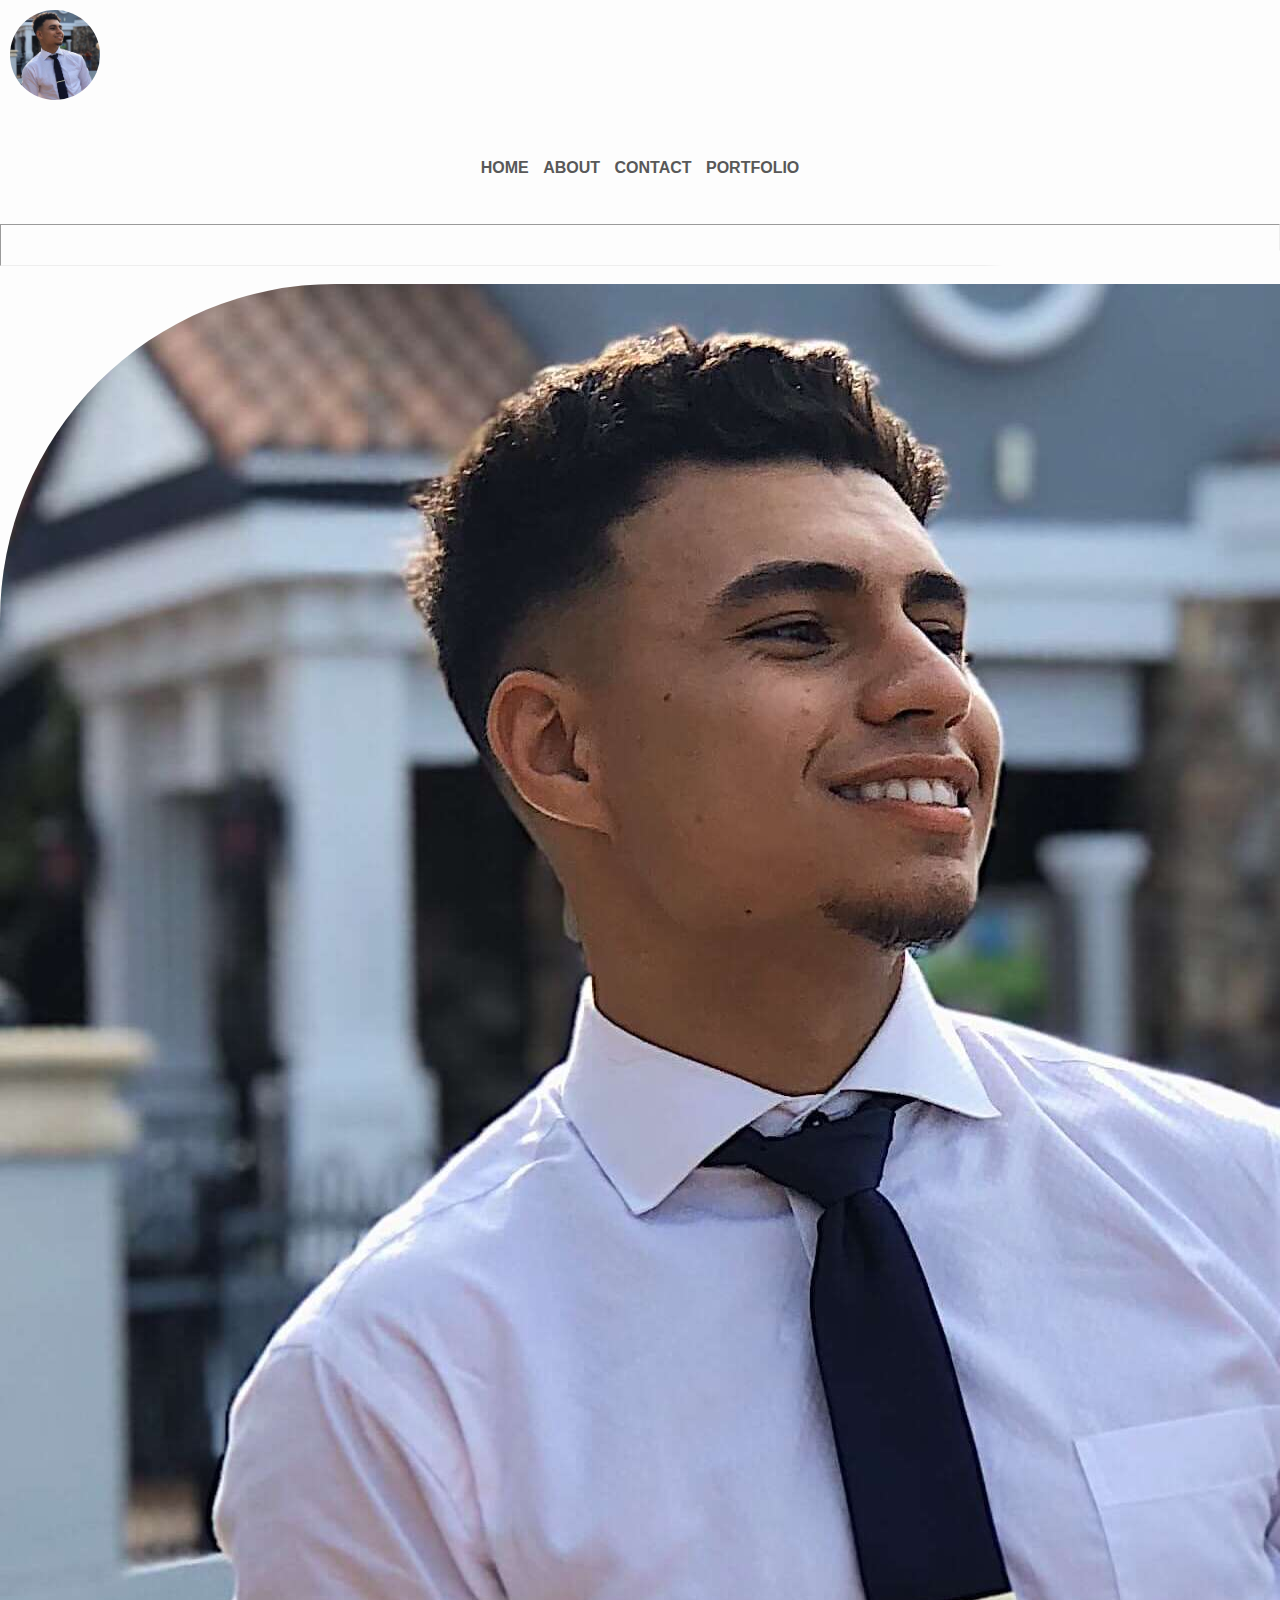
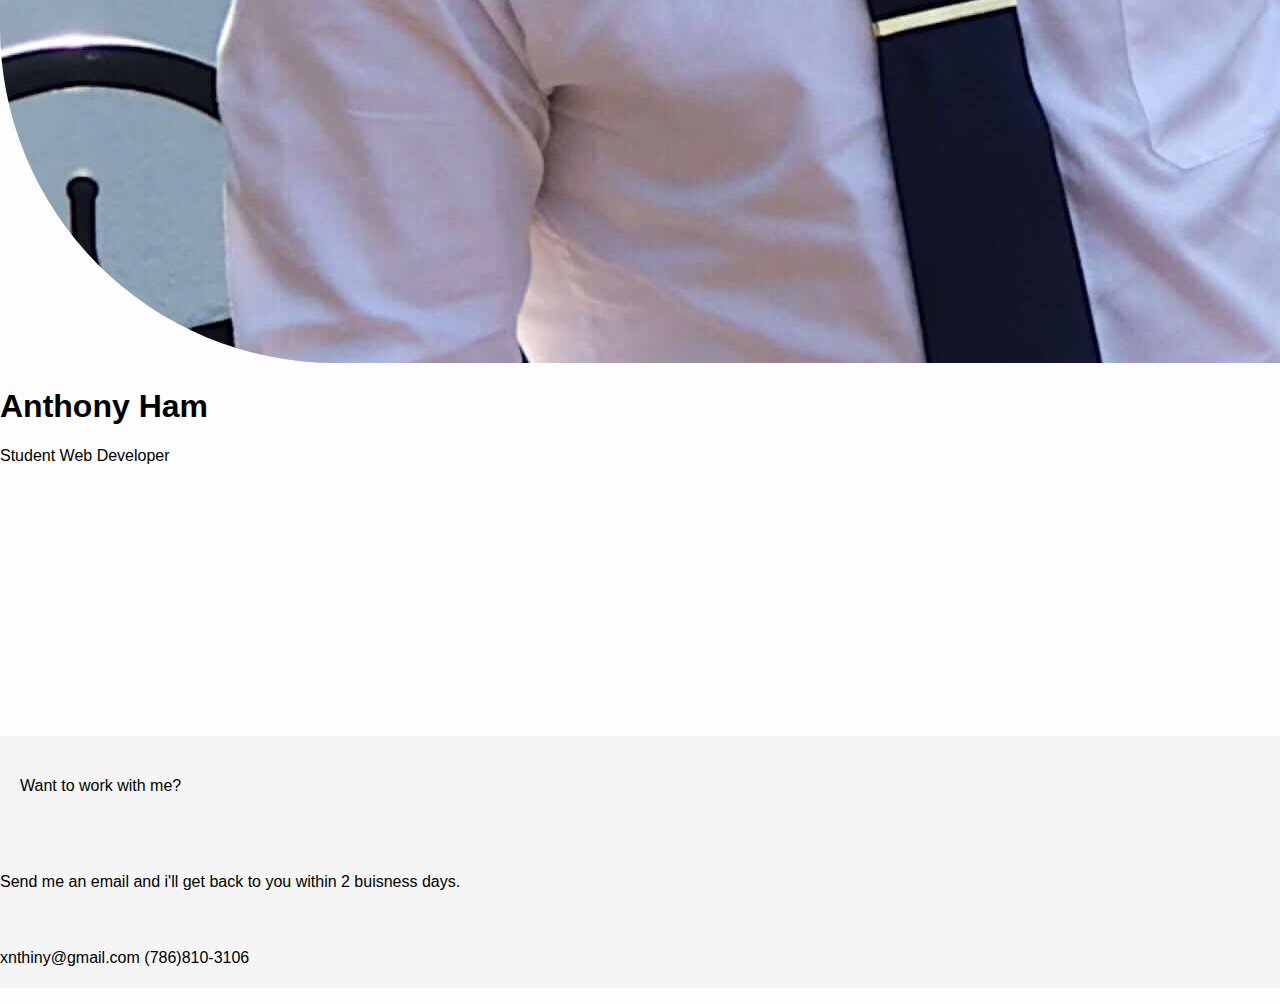
<file: index.html>
<!doctype html>
<html lang="en">

<head>
    <meta charset="utf-8">
    <meta name="viewport" content="width=device-width, initial-scale=1, shrink-to-fit=no">
    <link rel='shortcut icon' type='image/x-icon' href='assets/img/favicon.ico'>
    <link rel="stylesheet" href="https://use.fontawesome.com/releases/v5.5.0/css/all.css" integrity="sha384-B4dIYHKNBt8Bc12p+WXckhzcICo0wtJAoU8YZTY5qE0Id1GSseTk6S+L3BlXeVIU"
        crossorigin="anonymous">
    <link rel="stylesheet" href="https://stackpath.bootstrapcdn.com/bootstrap/4.1.3/css/bootstrap.min.css" integrity="sha384-MCw98/SFnGE8fJT3GXwEOngsV7Zt27NXFoaoApmYm81iuXoPkFOJwJ8ERdknLPMO"
        crossorigin="anonymous">
    <link rel="stylesheet" href="assets/css/styles.css">
    <title>Home | Anthony Ham</title>

</head>

<body>
    <div class='container'>
        <div class='row'>
            <div class='col-6'>
                <img src="assets/img/avatar.JPG" class='header-avatar img-fluid center-block shadow'>
            </div>
            <div class='col-6 links flex-row-reverse fade-in'>
                <a href="index.html"><strong>HOME</strong></a>
                <a href="about.html"><strong>ABOUT</strong></a>
                <a href="contact.html"><strong>CONTACT</strong></a>
                <a href="portfolio.html"><strong>PORTFOLIO</strong></a>
            </div>
        </div>
    </div>
    <hr>
    <br>
    <div class='container-fluid shadow fade-in' style='background-color: #fdfdfd; margin: 0 auto; transform: skewY(-3deg); '>
        <div class='container'>
            <div class='row unskew'>
                    <div class='col-sm-12 col-lg-4 order-lg-2 body-avatar'>
                            <img  id='homepage-img' src="assets/img/avatar.JPG" class='img-fluid fade-in shadow-lg'>
                        </div>
                <div class='col-lg-8 order-lg-1'>
                    <h1 class='display-1'>Anthony Ham</h1>
                    <p class='lead'>Student Web Developer</p>
                </div>
            </div>
            <br>
            <br>
            <br>
        </div>
    </div>
    <br>
    <div class='row'>
        <div class='col-8 offset-2 text-center stay-connected'>
            <br>
            <a href='https://www.github.com/xnthiny' target='_blank'><i class="fab fa-github big-icon"></i></a>
            <a href='https://www.linkedin.com/in/xnthiny' target='_blank'><i class="fab fa-linkedin-in big-icon"></i></a>
            <a href='mailto: xnthiny@gmail.com'><i class="fas fa-at big-icon"></i></a>
        </div>
    </div>
    </div>
    <br>
    <div class='container-fluid footer fade-in clearfix'>
        <div class='row'>
            <div class='col-12'>
                <p class='text-center text-justify display-4' style='padding: 20px'>Want to work with me?</p>
            </div>
        </div>
        <div class='row'>
            <div class='col-12'>
                <p class='lead text-center'>Send me an email and i'll get back to you within 2 buisness days.
                    <p class='lead text-center'><i class="far fa-envelope"></i> xnthiny@gmail.com <i class="fas fa-phone">
                        </i>
                        (786)810-3106</p>
                </p>
            </div>
        </div>
    </div>
</body>

</html>
</file>
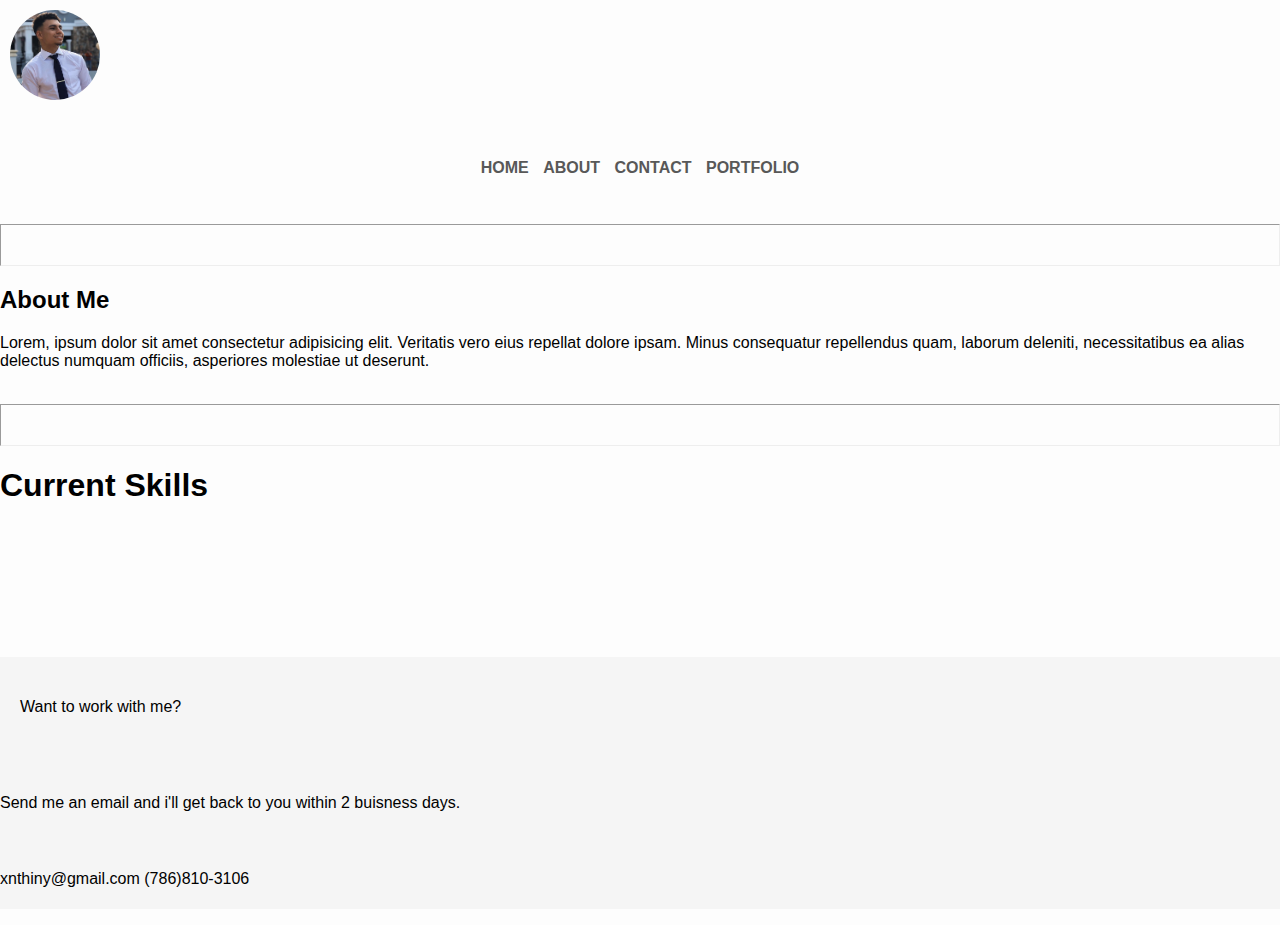
<file: about.html>
<!doctype html>
<html lang="en">

<head>
    <meta charset="utf-8">
    <meta name="viewport" content="width=device-width, initial-scale=1, shrink-to-fit=no">
    <link rel='shortcut icon' type='image/x-icon' href='assets/img/favicon.ico'>
    <link rel="stylesheet" href="https://stackpath.bootstrapcdn.com/bootstrap/4.1.3/css/bootstrap.min.css" integrity="sha384-MCw98/SFnGE8fJT3GXwEOngsV7Zt27NXFoaoApmYm81iuXoPkFOJwJ8ERdknLPMO"
        crossorigin="anonymous">
    <link rel="stylesheet" href="https://use.fontawesome.com/releases/v5.5.0/css/all.css" integrity="sha384-B4dIYHKNBt8Bc12p+WXckhzcICo0wtJAoU8YZTY5qE0Id1GSseTk6S+L3BlXeVIU"
        crossorigin="anonymous">
    <link rel="stylesheet" href="assets/css/styles.css">
    <title>About | Anthony Ham</title>

</head>

<body>
    <div class='container'>
        <div class='row'>
            <div class='col-6'>
                <img class='header-avatar img-fluid center-block shadow' src="assets/img/avatar.JPG">
            </div>
            <div class='col-6 links flex-row-reverse'>
                <a href="index.html"><strong>HOME</strong></a>
                <a href="about.html"><strong>ABOUT</strong></a>
                <a href="contact.html"><strong>CONTACT</strong></a>
                <a href="portfolio.html"><strong>PORTFOLIO</strong></a>
            </div>
        </div>
    </div>
    <hr>
    <div class='container'>
        <div class='row'>
            <div class='col-12'>
                <h2 class='display-2 text-center fade-in'>About Me</h2>
            </div>
        </div>
        <div class="row">
            <div class='col-12'>
                <p class='lead fade-in'>Lorem, ipsum dolor sit amet consectetur adipisicing elit. Veritatis vero eius
                    repellat
                    dolore ipsam. Minus consequatur repellendus quam, laborum deleniti, necessitatibus ea alias
                    delectus numquam officiis, asperiores molestiae ut deserunt.</p>
            </div>
        </div>
    </div>
    <br>
    <hr>
    <div class='container fade-in'>
        <div class='row'>
            <div class='col-12'>
                <h1 class='display-6 text-center'>Current Skills</h1>
            </div>
        </div>
        <div class='col-12 text-center'>
            <i class="fab fa-html5 big-icon"></i>
            <i class="fab fa-css3-alt big-icon"></i>
            <i class="fab fa-js-square big-icon"></i>
            <i class="fab fa-git big-icon"></i>
        </div>
    </div>
    <div class='container-fluid footer fade-in'>
            <div class='row'>
                <div class='col-12'>
                    <p class='text-center text-justify display-4' style='padding: 20px'>Want to work with me?</p>
                </div>
            </div>
            <div class='row'>
                <div class='col-12'>
                    <p class='lead text-center'>Send me an email and i'll get back to you within 2 buisness days.
                        <p class='lead text-center'><i class="far fa-envelope"></i> xnthiny@gmail.com<i class="fas fa-phone"></i>
                            (786)810-3106</p>
                    </p>
                </div>
            </div>
        </div>
</body>

</html>
</file>
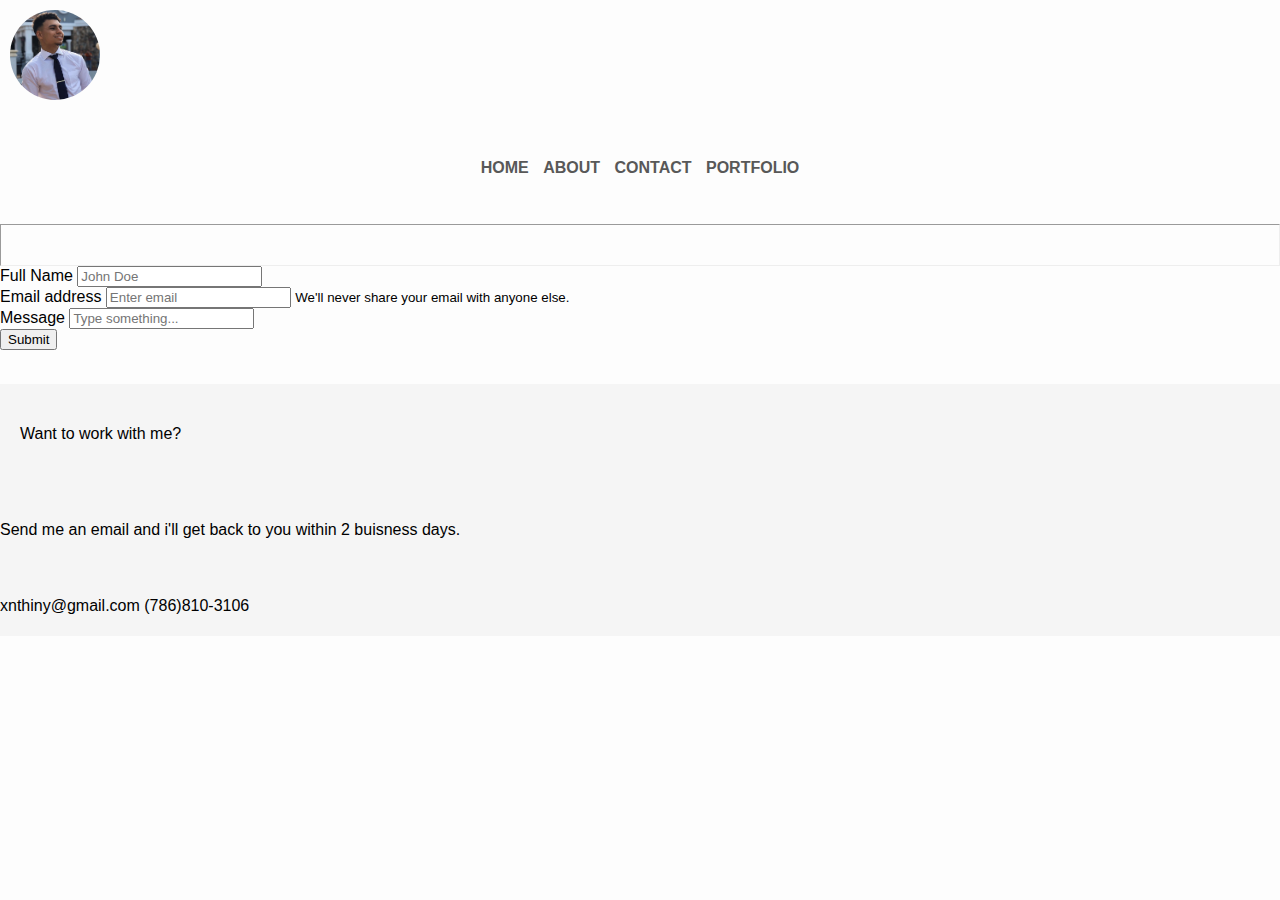
<file: contact.html>
<!doctype html>
<html lang="en">

<head>
    <meta charset="utf-8">
    <meta name="viewport" content="width=device-width, initial-scale=1, shrink-to-fit=no">
    <link rel='shortcut icon' type='image/x-icon' href='assets/img/favicon.ico'>
    <link rel="stylesheet" href="https://stackpath.bootstrapcdn.com/bootstrap/4.1.3/css/bootstrap.min.css" integrity="sha384-MCw98/SFnGE8fJT3GXwEOngsV7Zt27NXFoaoApmYm81iuXoPkFOJwJ8ERdknLPMO"
        crossorigin="anonymous">
    <link rel="stylesheet" href="assets/css/styles.css">
    <title>Contact | Anthony Ham</title>

</head>

<body>
    <div class='container'>
        <div class='row'>
            <div class='col-6'>
                <img class='header-avatar img-fluid center-block shadow' src="assets/img/avatar.JPG">
            </div>
            <div class='col-6 links flex-row-reverse'>
                <a href="index.html"><strong>HOME</strong></a>
                <a href="about.html"><strong>ABOUT</strong></a>
                <a href="contact.html"><strong>CONTACT</strong></a>
                <a href="portfolio.html"><strong>PORTFOLIO</strong></a>
            </div>
        </div>
    </div>
    <hr>
    <div class='container'>
        <div class='row fade-in'>
            <div class="col-8 offset-2">
                <form>
                    <div class="form-group">
                        <label for="exampleInputName1">Full Name</label>
                        <input type="name" class="form-control" id="exampleInputName1" placeholder="John Doe">
                    </div>
                    <div class="form-group">
                        <label for="exampleInputEmail1">Email address</label>
                        <input type="email" class="form-control" id="exampleInputEmail1" aria-describedby="emailHelp"
                            placeholder="Enter email">
                        <small id="emailHelp" class="form-text text-muted">We'll never share your email with anyone
                            else.</small>
                    </div>
                    <div class="form-group">
                        <label for="exampleInputMessage1">Message</label>
                        <input type="message" class="form-control" id="exampleInputMessage1" placeholder="Type something...">
                    </div>
                    <button type="submit" class="btn btn-light">Submit</button>
                </form>
            </div>
        </div>
    </div>
    <br>
    <div class='container-fluid footer fade-in'>
            <div class='row'>
                <div class='col-12'>
                    <p class='text-center text-justify display-4' style='padding: 20px'>Want to work with me?</p>
                </div>
            </div>
            <div class='row'>
                <div class='col-12'>
                    <p class='lead text-center'>Send me an email and i'll get back to you within 2 buisness days.
                        <p class='lead text-center'><i class="far fa-envelope"></i> xnthiny@gmail.com<i class="fas fa-phone"></i>
                            (786)810-3106</p>
                    </p>
                </div>
            </div>
        </div>
</body>

</html>
</file>
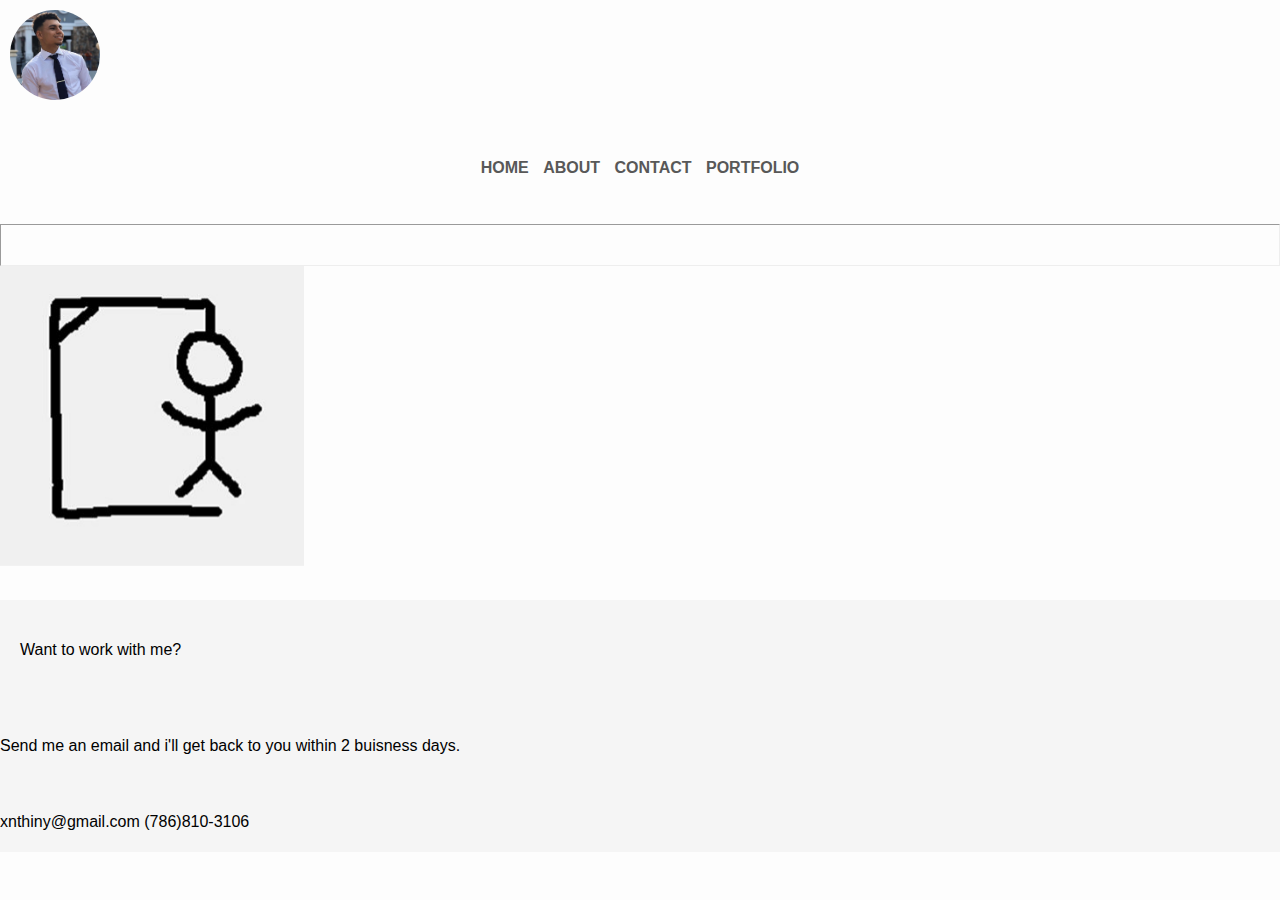
<file: portfolio.html>
<!doctype html>
<html lang="en">

<head>
    <meta charset="utf-8">
    <meta name="viewport" content="width=device-width, initial-scale=1, shrink-to-fit=no">
    <link rel='shortcut icon' type='image/x-icon' href='assets/img/favicon.ico'>
    <link rel="stylesheet" href="https://stackpath.bootstrapcdn.com/bootstrap/4.1.3/css/bootstrap.min.css" integrity="sha384-MCw98/SFnGE8fJT3GXwEOngsV7Zt27NXFoaoApmYm81iuXoPkFOJwJ8ERdknLPMO"
        crossorigin="anonymous">
    <link rel="stylesheet" href="assets/css/styles.css">
    <title>Portfolio | Anthnony Ham</title>

</head>

<body>
    <div class='container'>
        <div class='row'>
            <div class='col-6'>
                <img class='header-avatar img-fluid center-block shadow' src="assets/img/avatar.JPG">
            </div>
            <div class='col-6 links flex-row-reverse'>
                <a href="index.html"><strong>HOME</strong></a>
                <a href="about.html"><strong>ABOUT</strong></a>
                <a href="contact.html"><strong>CONTACT</strong></a>
                <a href="portfolio.html"><strong>PORTFOLIO</strong></a>
            </div>
        </div>
    </div>
    <hr>
    <div class="container">
        <div class="row">
            <div class="image-container">
            <div class="col-12">
                <img class='hangman-pic' src='assets/img/hangman.jpeg'>
                <div class="middle"><div class="text"><a href='https://xnthiny.github.io/hangman/'>Hangman</a></div></div>
            </div>
            </div>
        </div>
    </div>
    <br>
    <div class='container-fluid footer fade-in'>
            <div class='row'>
                <div class='col-12'>
                    <p class='text-center text-justify display-4' style='padding: 20px'>Want to work with me?</p>
                </div>
            </div>
            <div class='row'>
                <div class='col-12'>
                    <p class='lead text-center'>Send me an email and i'll get back to you within 2 buisness days.
                        <p class='lead text-center'><i class="far fa-envelope"></i> xnthiny@gmail.com<i class="fas fa-phone"></i>
                            (786)810-3106</p>
                    </p>
                </div>
            </div>
        </div>
</body>

</html>
</file>
<file: assets/css/styles.css>
* {
    font-family: 'Source Sans Pro', sans-serif;
}

html {
    position: relative;
    min-height: 100%;
}

body {
    margin: 0;
    padding: 0;
    background: #fdfdfd;
}

a {
    text-decoration: none;
    display: inline-block;
    padding: 5px;
}

hr {
    margin: 0;
    padding-bottom: 40px;
}

.hangman-pic {
    opacity: 1;
    display: block;
    height: 300px;
    transition: .5s ease;
    backface-visibility: hidden;
    
}

.middle {
    transition: .5s ease;
    opacity: 0;
    position: absolute;
    top: 50%;
    left: 50%;
    transform: translate(-50%, -50%);
    -ms-transform: translate(-50%, -50%);
    text-align: center;
  }
  
  .image-container:hover .image {
    opacity: 0.3;
  }
  
  .image-container:hover .middle {
    opacity: 1;
  }
  
  .text {
    background-color: rgb(250, 250, 250);
    color: white;
    font-size: 16px;
    padding: 16px 32px;
  }

.fade-in {
    animation: fadeIn 2s;
}

@keyframes fadeIn {
    from {
        opacity: 0;
    }
    to {
        opacity: 1;
    }
}

@mixin clearfix() {
    &::after {
        display: block;
        content: "";
        clear: both;
    }
}

.links {
    text-align: center;
    padding: 40px;
}

.nav {
    padding-top: 30px;
}

.header {
    top: 0;
    height: 120px;
    max-width: 100%;
    margin: 0;
    background: whitesmoke;
}

.header-avatar {
    border-radius: 50%;
    height: 90px;
    margin: 10px;
}

.body-avatar {
    text-align: center;
}

.big-icon {
    font-size: 100px;
    padding: 40px;
}

.footer {
    bottom: 0;
    width: 100%;
    line-height: 60px;
    background-color: #f5f5f5;
}

.stay-connected {
    overflow: hidden;
    display: inline-block;
}

.unskew {
    transform: skewY(3deg);
}

a:link {
    text-decoration: none!important;
    color: rgb(88, 88, 88)
}

a:visited {
    color: rgb(88, 88, 88)
}

a::after {
    content: '';
    display: block;
    width: 0;
    height: 2px;
    background: #c12b68;
    transition: width .3s;
}

a:hover {
    color: #c12b68;
}

a:hover::after {
    color: #c12b68;
    width: 100%;
    transition: width .3s;
}

@media only screen and (max-width: 400px) {
    #homepage-img {
        width: 80%;
    }
  }

  #homepage-img {
    border-radius: 20%;
  }
</file>
